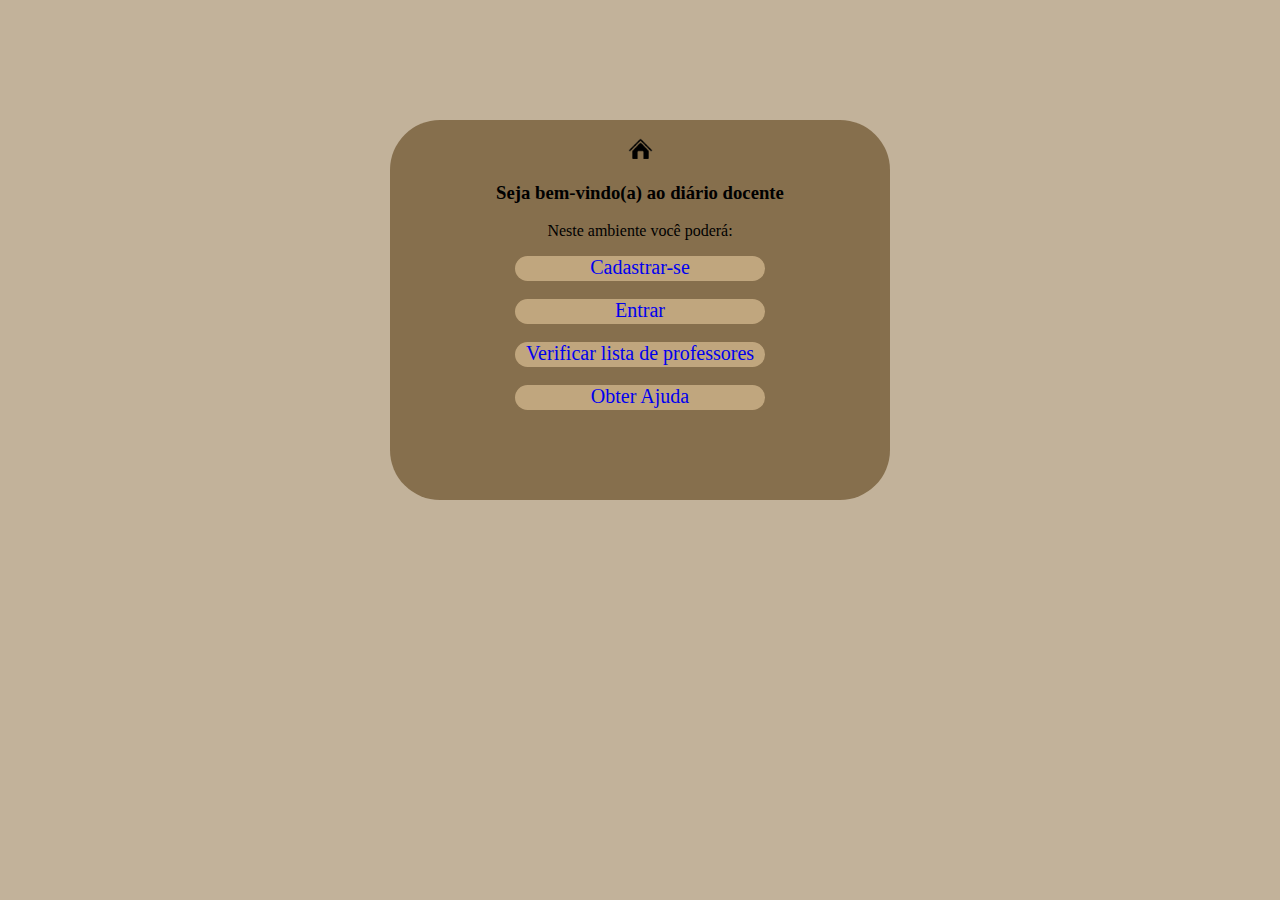
<file: src/static/index.html>
<html>
<head>
    <title>Home</title>
    <link rel="stylesheet" href="stylesheet.css">
    <link rel="icon" href="home.png">
</head>

<body class="page">
    <div class="superbox" style="text-align:center">
    <br>
    <img src="home.png" height="25px" width="25px">
    <br>
    <h3>Seja bem-vindo(a) ao diário docente</h3>
    
    <p> Neste ambiente você poderá: <br>
        <div class="box">
            <a href="cadastroP.html" style="text-decoration:none">Cadastrar-se</a><br>
        </div><br>
        <div class="box">
            <a href="login.html" style="text-decoration:none">Entrar</a><br>
        </div><br>
        <div class="box">
            <a href="../lista_profs" style="text-decoration:none">Verificar lista de professores </a><br>
        </div><br>
        <div class="box">
            <a href="../help" style="text-decoration:none">Obter Ajuda </a><br>
        </div>
    </p>
    </div>
</body>

</html>
</file>
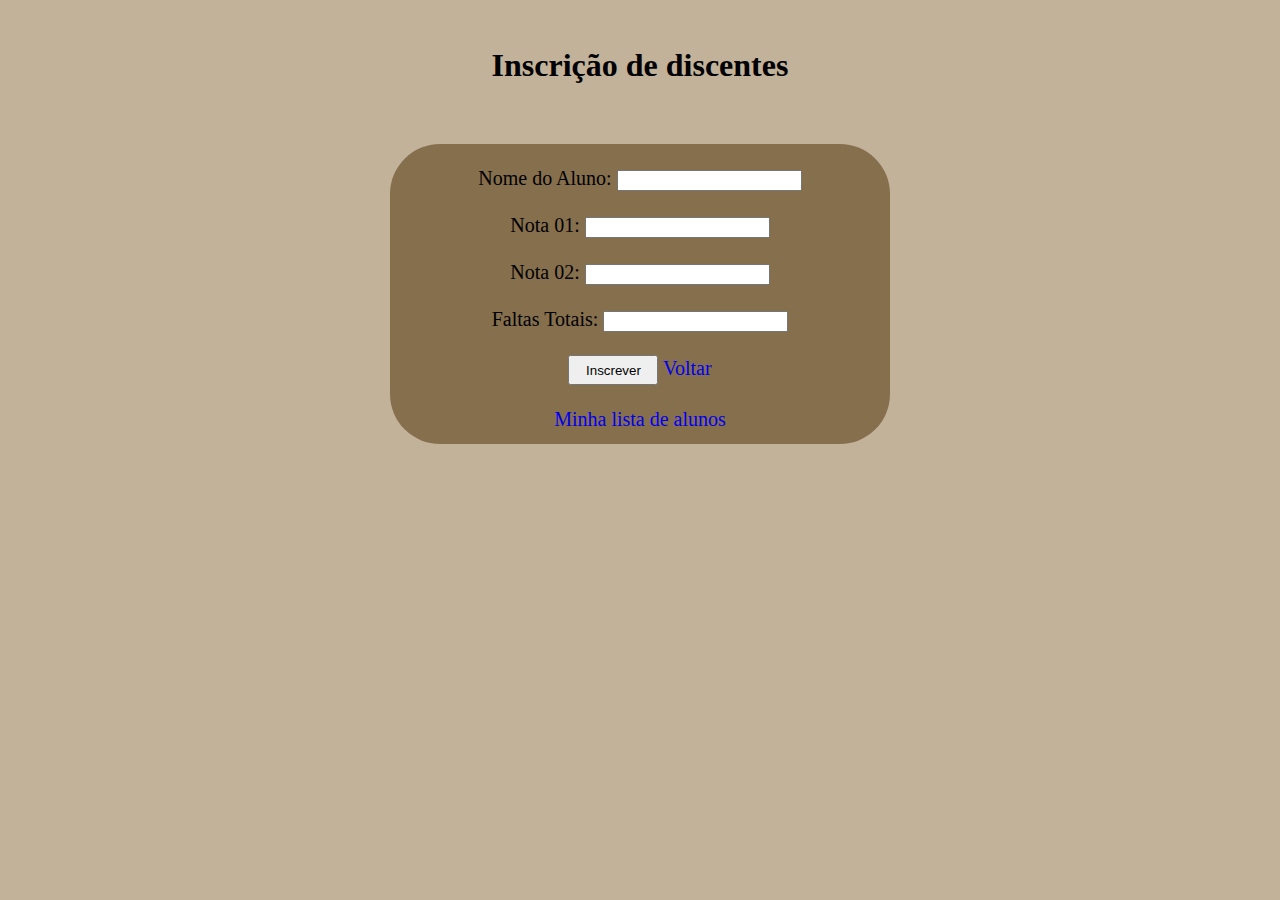
<file: src/static/cadastroA.html>
<html>
<head>
    <title>Cadastro Aluno</title>
    <link rel="stylesheet" href="stylesheet.css">
    <link rel="icon" href="caderno.png">
</head>

<body class="page">

    <div>
        <form method="POST" action="../cria_aluno">

            <div style="text-align:center">
                <br>
                <h1>Inscrição de discentes</h1>
            </div>

            <div class="boxCadastroA"><br>
                <div style="text-align:center">
                    Nome do Aluno: <input name="nome_aluno" required>
                </div><br>

                <div style="text-align:center">
                    Nota 01: <input name="nota_1" type="text" required>
                </div><br>

                <div style="text-align:center">
                    Nota 02: <input name="nota_2" type="text" required>
                </div><br>

                <div style="text-align:center">
                    Faltas Totais: <input name="faltas" type="text" required>
                </div><br>

                <center>
                    <input type="submit" style="width:90px; height:30px;" value="Inscrever">
                    <a href="index.html" style="text-decoration:none":>Voltar</a><br><br>
                    <a href="../lista_alunos" style="text-decoration:none">Minha lista de alunos</a>
                    
                </center>
            </div>  
        </form>
    </div>

</body>

</html>
</file>
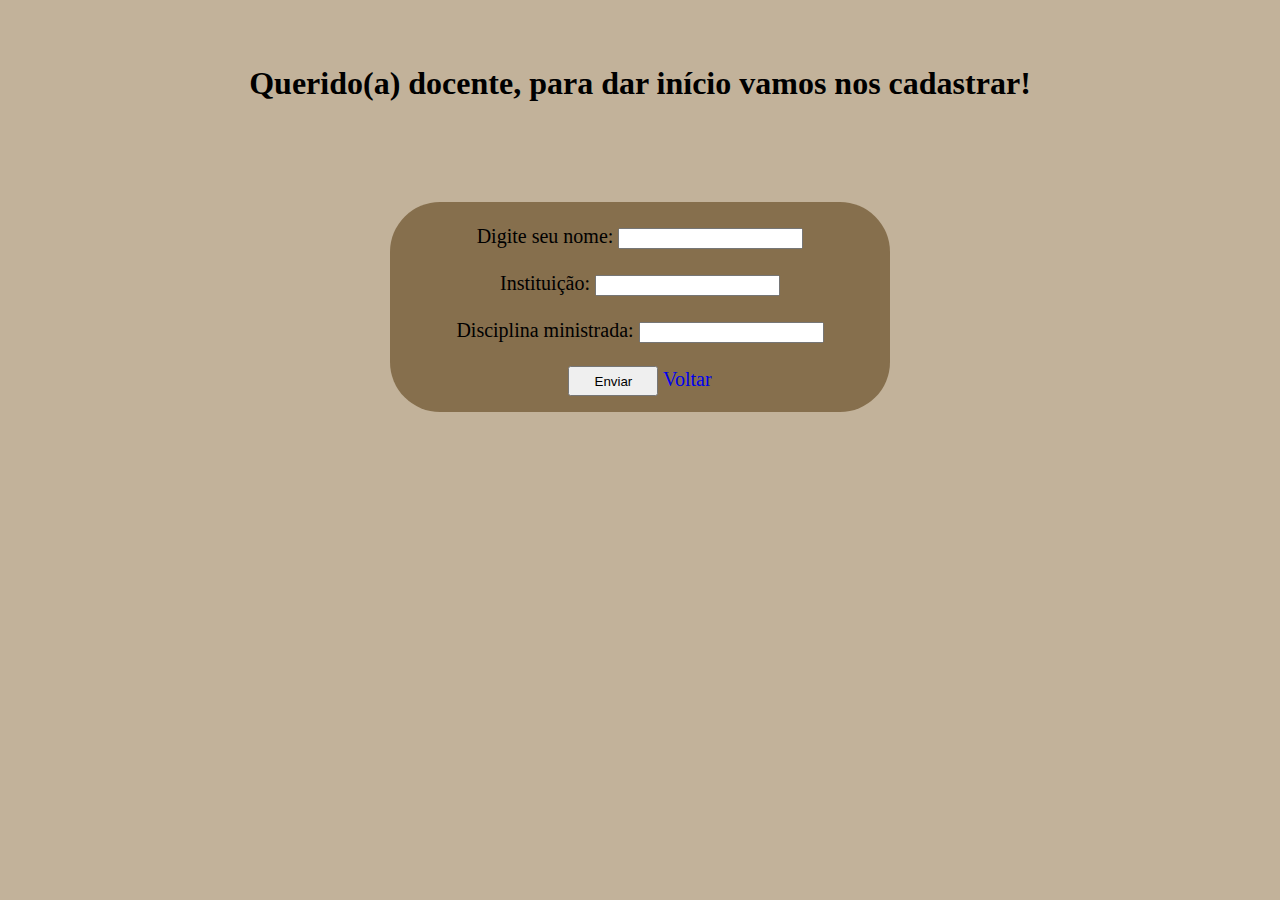
<file: src/static/cadastroP.html>
<html>

<head>
    <title>Cadastro Docente</title>
    <link rel="stylesheet" href="stylesheet.css">
    <link rel="icon" href="user.png">
</head>

<body class="page">
    <div style="text-align:center">
        <br><br>
        <h1>Querido(a) docente, para dar início vamos nos cadastrar!</h1>
    </div>
    
    <div class="boxCadastroP" style="text-align:center">
    <form method="POST" action="../cria_professor">
        
            <div>
                <br>
                Digite seu nome: <input name="nome_prof" type="text" required>
            </div><br>
            <div>
                Instituição: <input name="nome_instituicao" type="text" required>
                
            </div><br>
            <div>
                Disciplina ministrada: <input name="nome_disciplina" type="text" required>
            </div><br>
            
                <input type="submit" style="width:90px; height:30px;" value="Enviar">
                <a href="index.html" style="text-decoration:none">Voltar</a>
            
        
            
    </form>
    </div>

    </div>
   

</body>

</html>
</file>
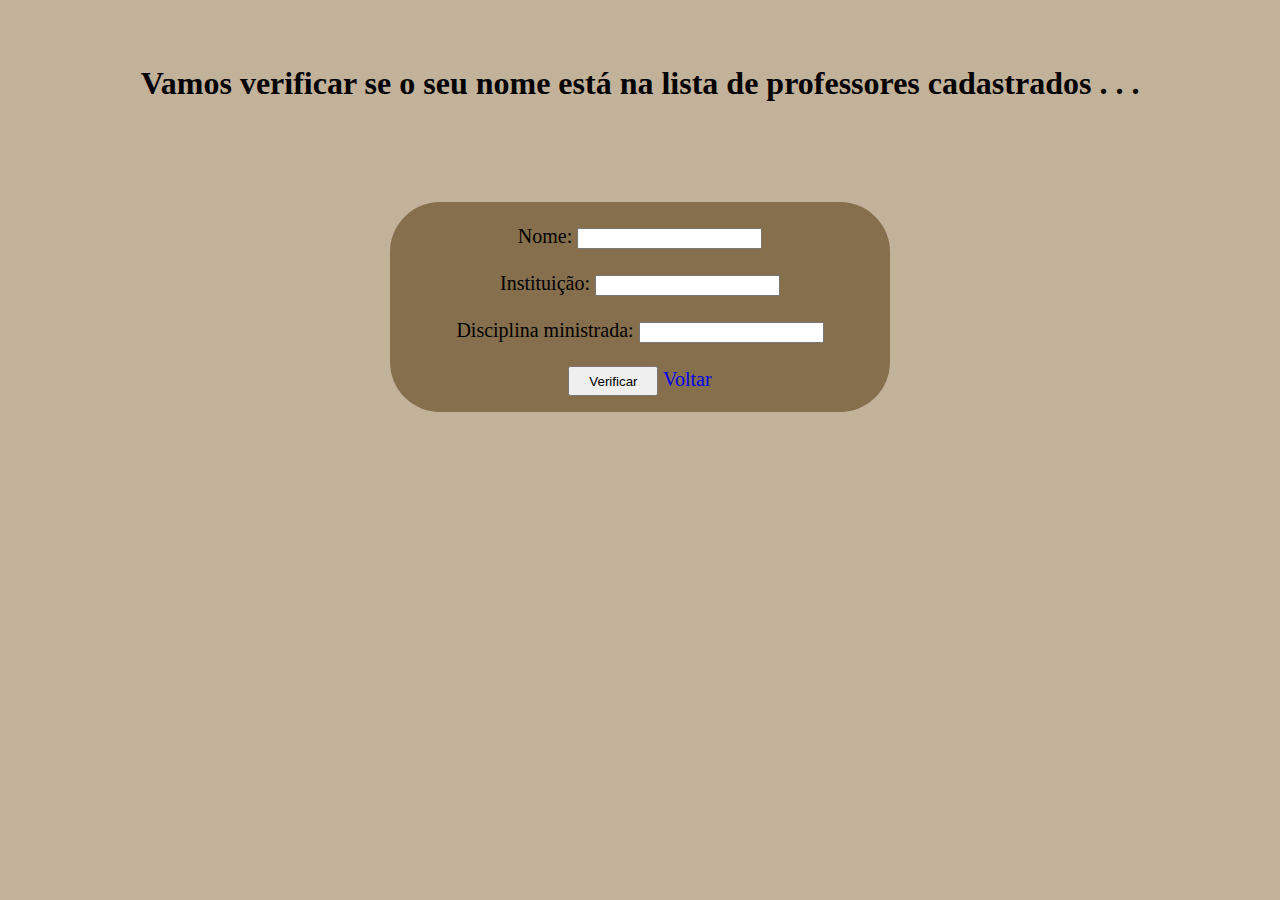
<file: src/static/login.html>
<html>
<head>
    <title>LogIn</title>
    <link rel="stylesheet" href="stylesheet.css">
    <link rel="icon" href="logIn.png">
</head>
<body class="page">
    <div style="text-align: center;">
        <br><br>
        <h1>Vamos verificar se o seu nome está na lista de professores cadastrados . . .</h1>
    </div>

    <div class="boxCadastroP">
        <form method="post" action= "../login">
            <div style="text-align: center"><br>
                Nome: <input name="prof" type="text" required><br><br>
                Instituição: <input name="instituicao" type="text" required><br><br>
                Disciplina ministrada: <input name="disciplina" type="text" required><br><br>
                <input type="submit" style="width:90px; height:30px;" value="Verificar">
                <a href="index.html" style="text-decoration:none":>Voltar</a>
            </div>
        </form>
    </div>
</body>


</html>
</file>
<file: src/static/stylesheet.css>
.box{
    width: 250px;
    height: 25px;
    background: #c0a67e;
    margin: 0 auto;
    border-radius: 50px;
    font-size: 20px;
}

.page{
    background-color: #c2b29a;
}

.superbox{
    width: 500px;
    height: 380px;
    background: #866f4d;
    margin: 0 auto;
    margin-top: 120px;
    border-radius: 50px;
}

.boxCadastroP{
    width: 500px;
    height: 210px;
    background: #866f4d;
    margin: 0 auto;
    margin-top: 100px;
    border-radius: 50px;
    font-size: 20px;
}

.boxCadastroA{
    width: 500px;
    height: 300px;
    background: #866f4d;
    margin: 0 auto;
    margin-top: 60px;
    border-radius: 50px;
    font-size: 20px;
}

.lista{
    width: auto;
    height: auto;
    background: #c08e43;
    border-radius: 50px;
}
</file>
